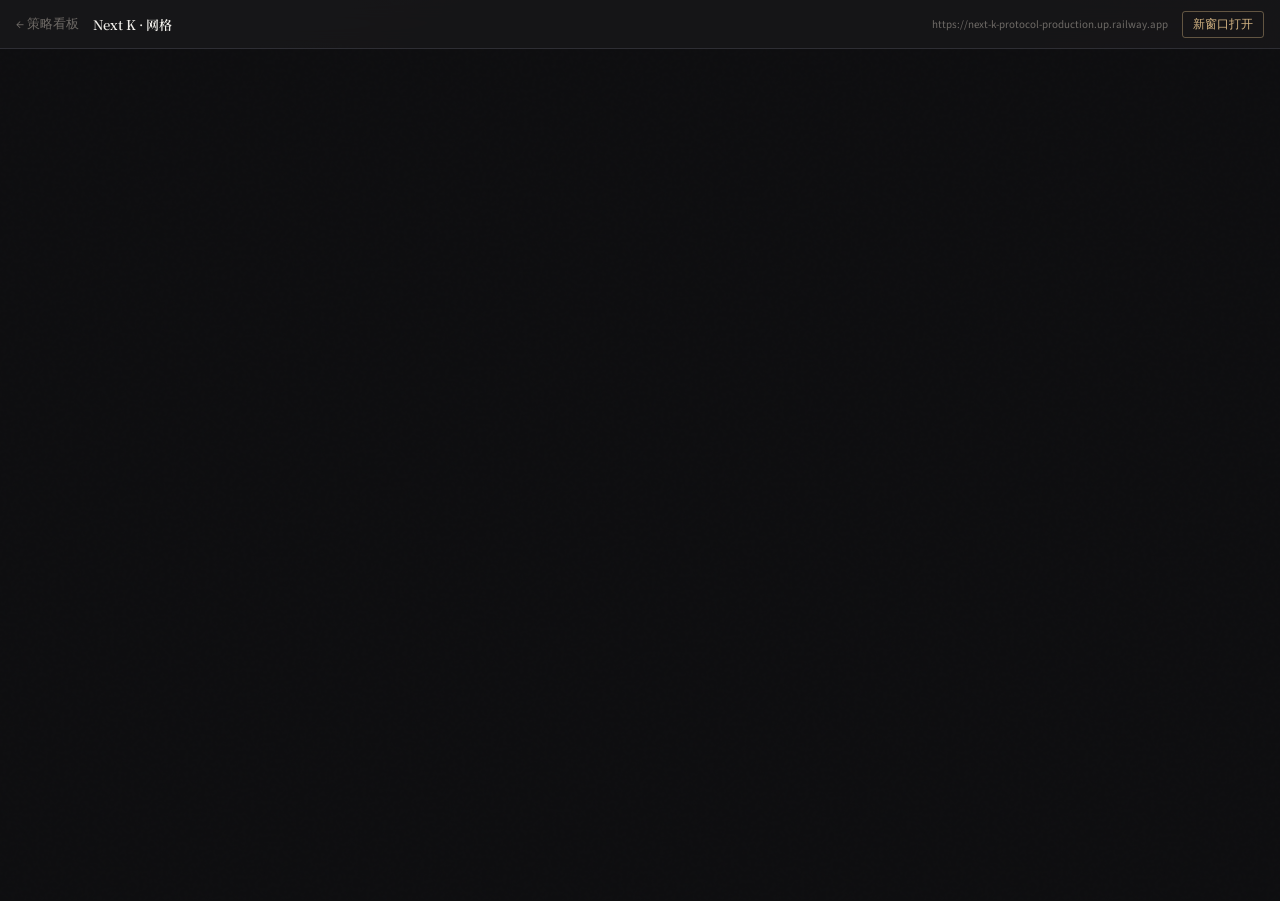
<file: wangge.html>
<!DOCTYPE html>
<html lang="zh-CN" class="dark">
<head>
  <meta charset="UTF-8" />
  <meta name="viewport" content="width=device-width, initial-scale=1" />
  <title>Next K · 网格</title>
  <link rel="preconnect" href="https://fonts.googleapis.com" />
  <link rel="preconnect" href="https://fonts.gstatic.com" crossorigin />
  <link href="https://fonts.googleapis.com/css2?family=Noto+Serif+SC:wght@400;600;700&family=Source+Sans+3:wght@400;500;600&display=swap" rel="stylesheet" />
  <link rel="stylesheet" href="theme.css" />
  <script src="api-base.js"></script>
  <style>
    html, body { height: 100%; margin: 0; }
    body {
      color: var(--text-primary);
      font-family: "Source Sans 3", system-ui, "PingFang SC", "Microsoft YaHei", sans-serif;
    }
    .bar {
      display: flex; align-items: center; gap: 14px;
      padding: 0 16px; height: 48px;
      border-bottom: 1px solid var(--border);
      background: color-mix(in srgb, var(--surface) 92%, transparent);
      backdrop-filter: blur(10px);
      font-size: 13px;
    }
    .bar a { color: var(--text-muted); text-decoration: none; }
    .bar a:hover { color: var(--gold); }
    .bar strong {
      font-family: "Noto Serif SC", Georgia, serif;
      font-weight: 600; color: var(--text-primary);
    }
    .bar .hint { margin-left: auto; color: var(--text-muted); font-size: 11px; }
    .bar .open {
      color: var(--gold); border: 1px solid color-mix(in srgb, var(--gold) 40%, transparent);
      padding: 4px 10px; border-radius: var(--radius-md); font-size: 12px;
    }
    .bar .open:hover { background: var(--gold-soft); }
    iframe {
      width: 100%; height: calc(100% - 48px); border: 0; display: block;
      background: var(--bg);
    }
  </style>
</head>
<body class="dark">
  <div class="bar">
    <a href="index.html">← 策略看板</a>
    <strong>Next K · 网格</strong>
    <span class="hint" id="hint">加载中…</span>
    <a class="open" id="openRaw" href="#" target="_blank" rel="noopener">新窗口打开</a>
  </div>
  <iframe id="frame" title="Next K 网格" src="about:blank"></iframe>
  <script>
    const base = (typeof resolveProtocolBase === 'function'
      ? resolveProtocolBase() : 'http://127.0.0.1:8001').replace(/\/$/, '');
    const url = base + '/';
    document.getElementById('hint').textContent = base;
    document.getElementById('openRaw').href = url;
    document.getElementById('frame').src = url;
  </script>
</body>
</html>
</file>
<file: theme.css>
/* Next K — Premium dashboard theme (shared)
   仅暗色（与 Next K 网格一致）；无亮色切换 */

:root,
.dark {
    --bg: #0E0E10;
    --surface: #161618;
    --surface-light: #1E1E22;
    --border: #2E2E34;
    --accent: #D48483;
    --gold: #D4B483;
    --gold-soft: rgba(212, 180, 131, 0.1);
    --neon-green: #8FBA8A;
    --neon-red: #E08B84;
    --neon-purple: #D4B483;
    --neon-blue: #8FA3B0;
    --neon-yellow: #D4B483;
    --warn: #D4B483;
    --text-primary: #EEECE8;
    --text-secondary: #A8A4A0;
    --text-muted: #6E6A66;
    --scrollbar-track: #1A1A1E;
    --scrollbar-thumb: #3A3A40;
    --scrollbar-thumb-hover: #505058;
    --shadow-color: rgba(0, 0, 0, 0.45);
    --hover-bg: rgba(38, 38, 44, 0.72);
    --card-glow: rgba(212, 180, 131, 0.06);
    --btn-hover-bg: #222228;
    --oi-hover: #222228;
    --code-bg: #222228;
    --hero-bg-start: #1A1A1E;
    --hero-bg-mid: #18181C;
    --hero-bg-end: #141418;
    --hero-shadow: rgba(0, 0, 0, 0.35);
    --hero-inner-glow: rgba(255, 255, 255, 0.04);
    --glass: rgba(22, 22, 24, 0.82);
    --glass-border: rgba(46, 46, 52, 0.75);
    --radius-sm: 0.125rem;
    --radius-md: 0.1875rem;
    --radius-lg: 0.25rem;
    --radius-xl: 0.3125rem;
    --card-shadow:
        0 1px 2px color-mix(in srgb, var(--shadow-color) 80%, transparent),
        0 12px 40px -18px var(--shadow-color);
    --card-shadow-hover:
        0 2px 4px color-mix(in srgb, var(--shadow-color) 70%, transparent),
        0 20px 48px -20px color-mix(in srgb, var(--shadow-color) 140%, transparent);
}

body {
    color: var(--text-primary);
    font-family: "Source Sans 3", system-ui, sans-serif;
    -webkit-font-smoothing: antialiased;
    -moz-osx-font-smoothing: grayscale;
    background-color: var(--bg);
    background-image:
        radial-gradient(ellipse 90% 55% at 8% -5%, color-mix(in srgb, var(--gold) 8%, transparent), transparent 52%),
        radial-gradient(ellipse 70% 45% at 92% 8%, color-mix(in srgb, var(--accent) 5%, transparent), transparent 48%),
        radial-gradient(ellipse 60% 40% at 50% 100%, color-mix(in srgb, var(--gold) 4%, transparent), transparent 55%),
        linear-gradient(180deg, color-mix(in srgb, var(--surface) 55%, var(--bg)) 0%, var(--bg) 42%);
    background-attachment: fixed;
}

body::before {
    content: "";
    position: fixed;
    inset: 0;
    pointer-events: none;
    z-index: 0;
    opacity: 0.35;
    background-image: url("data:image/svg+xml,%3Csvg viewBox='0 0 256 256' xmlns='http://www.w3.org/2000/svg'%3E%3Cfilter id='n'%3E%3CfeTurbulence type='fractalNoise' baseFrequency='0.85' numOctaves='4' stitchTiles='stitch'/%3E%3C/filter%3E%3Crect width='100%25' height='100%25' filter='url(%23n)' opacity='0.04'/%3E%3C/svg%3E");
}

body > header,
body > main,
body > div:not(#toast-container) {
    position: relative;
    z-index: 1;
}

h1, h2, h3, .hl-title, .panel-title {
    font-family: "Noto Serif SC", Georgia, serif;
}

::-webkit-scrollbar { width: 7px; height: 7px; }
::-webkit-scrollbar-track { background: var(--scrollbar-track); }
::-webkit-scrollbar-thumb {
    background: var(--scrollbar-thumb);
    border-radius: 999px;
    border: 2px solid var(--scrollbar-track);
}
::-webkit-scrollbar-thumb:hover { background: var(--scrollbar-thumb-hover); }
::selection {
    background: color-mix(in srgb, var(--gold) 22%, transparent);
    color: var(--text-primary);
}

/* ── Header ── */
.app-header {
    border-bottom: 1px solid var(--glass-border);
    background: var(--glass);
    backdrop-filter: blur(16px) saturate(1.2);
    -webkit-backdrop-filter: blur(16px) saturate(1.2);
    box-shadow: 0 1px 0 color-mix(in srgb, var(--surface) 50%, transparent);
}

.brand-mark {
    width: 2.125rem;
    height: 2.125rem;
    display: flex;
    align-items: center;
    justify-content: center;
    border-radius: var(--radius-md);
    border: 1px solid color-mix(in srgb, var(--gold) 40%, transparent);
    background: linear-gradient(
        145deg,
        color-mix(in srgb, var(--gold) 55%, var(--surface-light)) 0%,
        color-mix(in srgb, var(--accent) 75%, var(--surface)) 100%
    );
    box-shadow:
        0 4px 14px -6px color-mix(in srgb, var(--gold) 35%, transparent),
        inset 0 1px 0 color-mix(in srgb, var(--text-primary) 12%, transparent);
}

.brand-mark svg { width: 1rem; height: 1rem; color: var(--bg); }

.brand-title {
    font-family: "Noto Serif SC", Georgia, serif;
    font-size: 1.0625rem;
    font-weight: 600;
    letter-spacing: 0.06em;
    line-height: 1;
}

.brand-subtitle {
    font-size: 0.625rem;
    font-weight: 500;
    letter-spacing: 0.18em;
    text-transform: uppercase;
    color: var(--text-muted);
    margin-top: 0.2rem;
}

.nav-pill {
    display: inline-flex;
    align-items: center;
    gap: 0.35rem;
    padding: 0.38rem 0.85rem;
    font-size: 0.6875rem;
    font-weight: 600;
    letter-spacing: 0.04em;
    border-radius: var(--radius-sm);
    border: 1px solid transparent;
    color: var(--text-muted);
    text-decoration: none;
    transition: color 0.18s ease, border-color 0.18s ease, background 0.18s ease, box-shadow 0.18s ease;
}

.nav-pill:hover {
    color: var(--text-secondary);
    border-color: color-mix(in srgb, var(--border) 90%, transparent);
    background: color-mix(in srgb, var(--surface-light) 50%, transparent);
}

.nav-pill-active {
    color: var(--text-primary);
    border-color: color-mix(in srgb, var(--gold) 35%, var(--border));
    background: linear-gradient(
        180deg,
        color-mix(in srgb, var(--gold-soft) 80%, var(--surface)) 0%,
        color-mix(in srgb, var(--surface-light) 40%, var(--surface)) 100%
    );
    box-shadow: 0 1px 0 color-mix(in srgb, var(--gold) 12%, transparent);
}

.header-clock {
    font-size: 0.625rem;
    font-family: ui-monospace, SFMono-Regular, Menlo, monospace;
    letter-spacing: 0.06em;
    color: var(--text-muted);
    padding: 0.28rem 0.55rem;
    border-radius: var(--radius-sm);
    border: 1px solid color-mix(in srgb, var(--border) 75%, transparent);
    background: color-mix(in srgb, var(--surface-light) 35%, transparent);
}

/* ── Status pills ── */
.status-pill {
    display: inline-flex;
    align-items: center;
    gap: 0.4rem;
    padding: 0.32rem 0.65rem;
    font-size: 0.625rem;
    font-weight: 600;
    letter-spacing: 0.05em;
    border-radius: var(--radius-sm);
    border: 1px solid transparent;
    transition: box-shadow 0.2s ease;
}

.status-dot {
    width: 0.4rem;
    height: 0.4rem;
    border-radius: 50%;
    flex-shrink: 0;
    background: currentColor;
    box-shadow: 0 0 0 2px color-mix(in srgb, currentColor 18%, transparent);
}

.status-pill-ok .status-dot { animation: status-pulse 2.4s ease-in-out infinite; }
.status-pill-warn .status-dot { animation: status-pulse 1.8s ease-in-out infinite; }

@keyframes status-pulse {
    0%, 100% { opacity: 1; transform: scale(1); }
    50% { opacity: 0.55; transform: scale(0.88); }
}

/* ── Cards ── */
.card-hover {
    transition: border-color 0.25s ease, box-shadow 0.25s ease, transform 0.25s ease;
    box-shadow: var(--card-shadow);
}

.card-hover:hover {
    border-color: color-mix(in srgb, var(--gold) 22%, var(--border));
    box-shadow: var(--card-shadow-hover);
}

.dash-card {
    background: var(--surface);
    border: 1px solid color-mix(in srgb, var(--border) 88%, transparent);
    border-radius: var(--radius-lg);
    box-shadow: var(--card-shadow);
    overflow: hidden;
}

.panel-head {
    display: flex;
    flex-wrap: wrap;
    align-items: center;
    justify-content: space-between;
    gap: 0.75rem;
    padding: 0.95rem 1.15rem;
    border-bottom: 1px solid color-mix(in srgb, var(--border) 68%, transparent);
    background: linear-gradient(
        180deg,
        color-mix(in srgb, var(--surface-light) 55%, var(--surface)) 0%,
        var(--surface) 100%
    );
}

.panel-kicker {
    font-size: 0.58rem;
    font-weight: 700;
    letter-spacing: 0.16em;
    text-transform: uppercase;
    color: var(--gold);
    line-height: 1;
}

.panel-title {
    margin-top: 0.2rem;
    font-size: 0.9375rem;
    font-weight: 600;
    letter-spacing: 0.04em;
    color: var(--text-primary);
    line-height: 1.25;
}

.panel-sub {
    margin-top: 0.22rem;
    font-size: 0.6875rem;
    color: var(--text-muted);
    letter-spacing: 0.02em;
}

.panel-body { padding: 1rem 1.15rem; }

.panel-toolbar {
    display: flex;
    align-items: center;
    gap: 0.45rem;
    flex-shrink: 0;
}

.panel-ts {
    font-size: 0.625rem;
    font-family: ui-monospace, SFMono-Regular, Menlo, monospace;
    color: var(--text-muted);
    letter-spacing: 0.02em;
}

.highlights-hero {
    background: linear-gradient(
        155deg,
        var(--hero-bg-start) 0%,
        color-mix(in srgb, var(--hero-bg-mid) 88%, var(--surface)) 52%,
        var(--hero-bg-end) 100%
    );
    border: 1px solid color-mix(in srgb, var(--gold) 18%, var(--border));
    box-shadow: var(--card-shadow), inset 0 1px 0 var(--hero-inner-glow);
}

.btn-ghost {
    display: inline-flex;
    align-items: center;
    justify-content: center;
    padding: 0.38rem 0.75rem;
    font-size: 0.6875rem;
    font-weight: 600;
    letter-spacing: 0.04em;
    color: var(--text-secondary);
    background: color-mix(in srgb, var(--surface-light) 55%, var(--surface));
    border: 1px solid color-mix(in srgb, var(--border) 88%, transparent);
    border-radius: var(--radius-sm);
    cursor: pointer;
    transition: border-color 0.18s ease, color 0.18s ease, background-color 0.18s ease, box-shadow 0.18s ease;
}

.btn-ghost:hover {
    color: var(--accent);
    border-color: color-mix(in srgb, var(--gold) 35%, var(--border));
    background: color-mix(in srgb, var(--gold-soft) 60%, var(--surface));
    box-shadow: 0 2px 8px -4px var(--shadow-color);
}

.btn-ghost:disabled { opacity: 0.45; cursor: not-allowed; }

/* ── Tables ── */
.data-table {
    width: 100%;
    border-collapse: collapse;
    font-size: 0.75rem;
}

.data-table thead th {
    position: sticky;
    top: 0;
    z-index: 1;
    padding: 0.6rem 0.7rem;
    font-size: 0.625rem;
    font-weight: 700;
    letter-spacing: 0.08em;
    text-transform: uppercase;
    color: var(--text-muted);
    text-align: left;
    white-space: nowrap;
    border-bottom: 1px solid var(--border);
    background: color-mix(in srgb, var(--surface-light) 92%, var(--surface));
}

.data-table tbody td {
    padding: 0.52rem 0.7rem;
    border-bottom: 1px solid color-mix(in srgb, var(--border) 55%, transparent);
    vertical-align: top;
}

.data-table tbody tr:hover td { background: var(--hover-bg); }
.data-table tbody tr:last-child td { border-bottom: none; }

/* ── Loading ── */
.skeleton {
    background: linear-gradient(
        90deg,
        color-mix(in srgb, var(--surface-light) 80%, transparent) 0%,
        color-mix(in srgb, var(--border) 40%, transparent) 50%,
        color-mix(in srgb, var(--surface-light) 80%, transparent) 100%
    );
    background-size: 200% 100%;
    animation: skeleton-shimmer 1.4s ease-in-out infinite;
    border-radius: var(--radius-sm);
}

@keyframes skeleton-shimmer {
    0% { background-position: 200% 0; }
    100% { background-position: -200% 0; }
}

.state-muted {
    font-size: 0.8125rem;
    color: var(--text-muted);
    letter-spacing: 0.02em;
}
</file>
